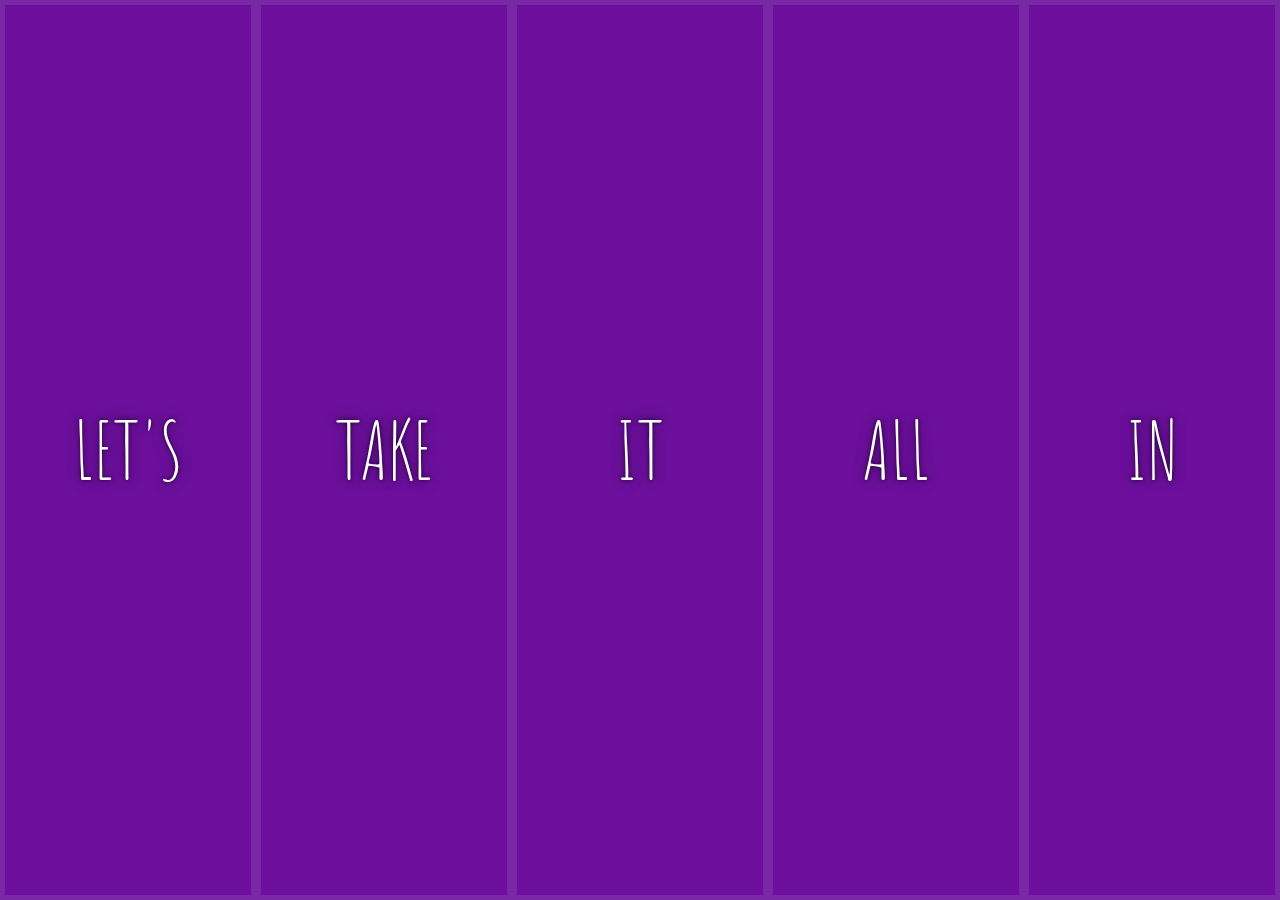
<file: index.html>
<!DOCTYPE html>
<html lang="en">
<head>
  <meta charset="UTF-8">
  <title>Flex Panels 💪</title>
  <link rel="stylesheet" href="./style.css">
  <link href='https://fonts.googleapis.com/css?family=Amatic+SC' rel='stylesheet' type='text/css'>
</head>
<body>


  <div class="panels">
    <div class="panel panel1">
      <p>Hey</p>
      <p>Let's</p>
      <p>Dance</p>
    </div>
    <div class="panel panel2">
      <p>Give</p>
      <p>Take</p>
      <p>Receive</p>
    </div>
    <div class="panel panel3">
      <p>Experience</p>
      <p>It</p>
      <p>Today</p>
    </div>
    <div class="panel panel4">
      <p>Give</p>
      <p>All</p>
      <p>You can</p>
    </div>
    <div class="panel panel5">
      <p>Life</p>
      <p>In</p>
      <p>Motion</p>
    </div>
  </div>


<script src="./app.js"></script>

</body>
</html>
</file>
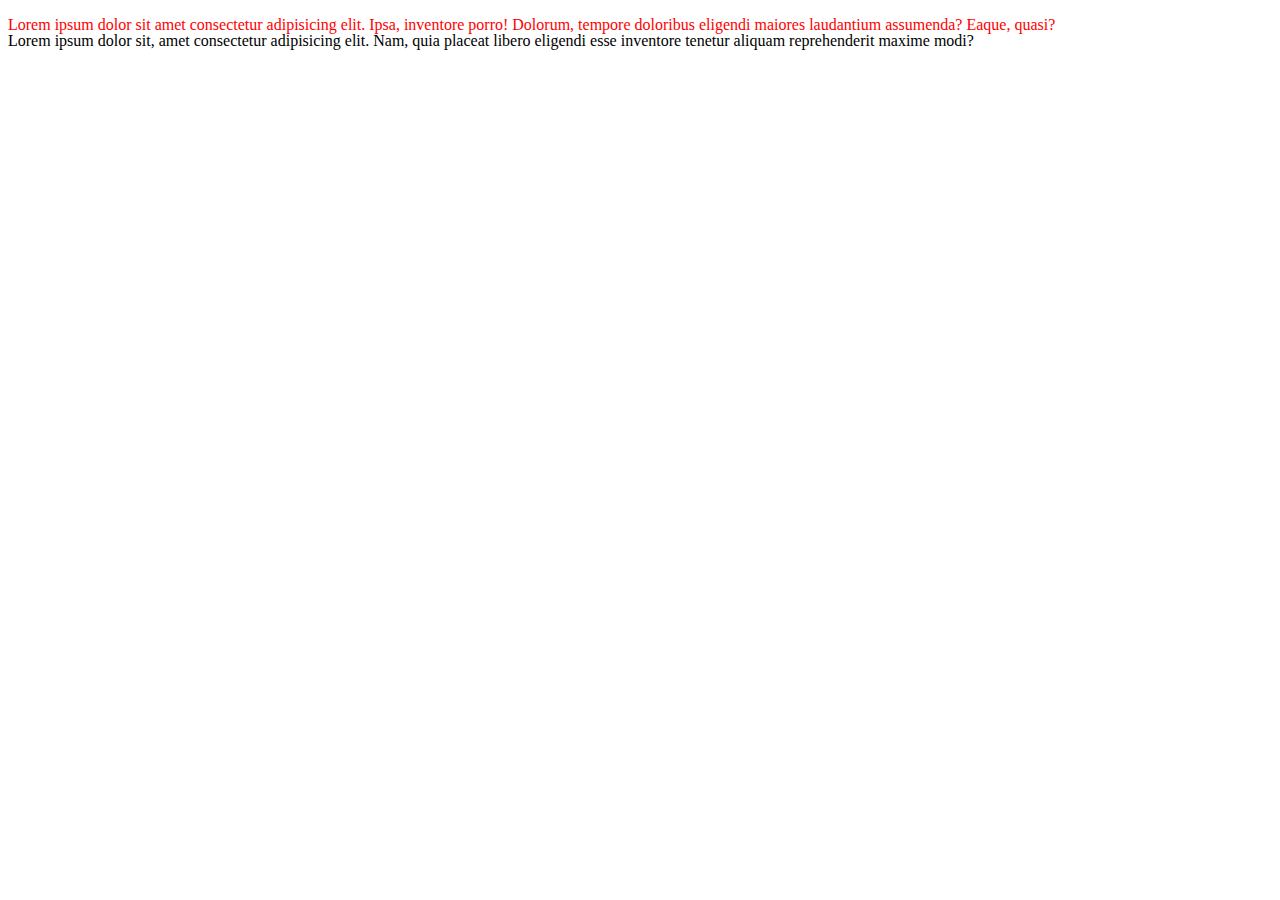
<file: example.html>
<!DOCTYPE html>
<html lang="en">
<head>
    <meta charset="UTF-8">
    <meta name="viewport" content="width=device-width, initial-scale=1.0">
    <title>Document</title>
    <link rel="stylesheet" href="./example.css">
</head>
<body>
    <div id="myDiv" >
        <p class="border-box">
        Lorem ipsum dolor sit amet consectetur adipisicing elit. Ipsa, inventore porro! Dolorum, tempore doloribus eligendi maiores laudantium assumenda? Eaque, quasi?

        </p>
        <p class="box">
        Lorem ipsum dolor sit, amet consectetur adipisicing elit. Nam, quia placeat libero eligendi esse inventore tenetur aliquam reprehenderit maxime modi?

        </p>
    </div>
 
<script src="./example.js"></script>
</body>
</html>
</file>
<file: style.css>
<style>
html {
  box-sizing: border-box;
  background: #ffc600;
  font-family: 'helvetica neue';
  font-size: 20px;
  font-weight: 200;
}

body {
  margin: 0;
}

*, *:before, *:after {
  box-sizing: inherit;
}

.panels {
  min-height: 100vh;
  overflow: hidden;
  display: flex;
}

.panel {
  background: #6B0F9C;
  box-shadow: inset 0 0 0 5px rgba(255,255,255,0.1);
  color: white;
  text-align: center;
  align-items: center;
  /* Safari transitionend event.propertyName === flex */
  /* Chrome + FF transitionend event.propertyName === flex-grow */
  transition:
    font-size 0.7s cubic-bezier(0.61,-0.19, 0.7,-0.11),
    flex 0.7s cubic-bezier(0.61,-0.19, 0.7,-0.11),
    background 0.2s;
  font-size: 20px;
  background-size: cover;
  background-position: center;
  flex: 1;
  justify-content: center;
  align-items: center;
  display: flex;
  flex-direction: column;
}

.panel1 { background-image:url(https://source.unsplash.com/gYl-UtwNg_I/1500x1500); }
.panel2 { background-image:url(https://source.unsplash.com/rFKUFzjPYiQ/1500x1500); }
.panel3 { background-image:url(https://images.unsplash.com/photo-1465188162913-8fb5709d6d57?ixlib=rb-0.3.5&q=80&fm=jpg&crop=faces&cs=tinysrgb&w=1500&h=1500&fit=crop&s=967e8a713a4e395260793fc8c802901d); }
.panel4 { background-image:url(https://source.unsplash.com/ITjiVXcwVng/1500x1500); }
.panel5 { background-image:url(https://source.unsplash.com/3MNzGlQM7qs/1500x1500); }

/* Flex Children */
.panel > * {
  margin: 0;
  width: 100%;
  transition: transform 0.5s;
  flex: 1 0 auto;
  display: flex;
  justify-content: center;
  align-items: center;
}

.panel > *:first-child {transform: translateY(-100%); }
.panel > *:last-child {transform: translateY(100%); }
.panel.open-active > *:first-child {transform: translateY(0); }
.panel.open-active > *:last-child {transform: translateY(0); }

.panel p {
  text-transform: uppercase;
  font-family: 'Amatic SC', cursive;
  text-shadow: 0 0 4px rgba(0, 0, 0, 0.72), 0 0 14px rgba(0, 0, 0, 0.45);
  font-size: 2em;
}

.panel p:nth-child(2) {
  font-size: 4em;
}

.panel.open {
  font-size: 40px;
  flex: 5;
}

</style>
</file>
<file: example.css>
#myDiv :first-child{
    color: red;
}

#myDiv :last-child{
    transform: translateY(-100%);
}
</file>
